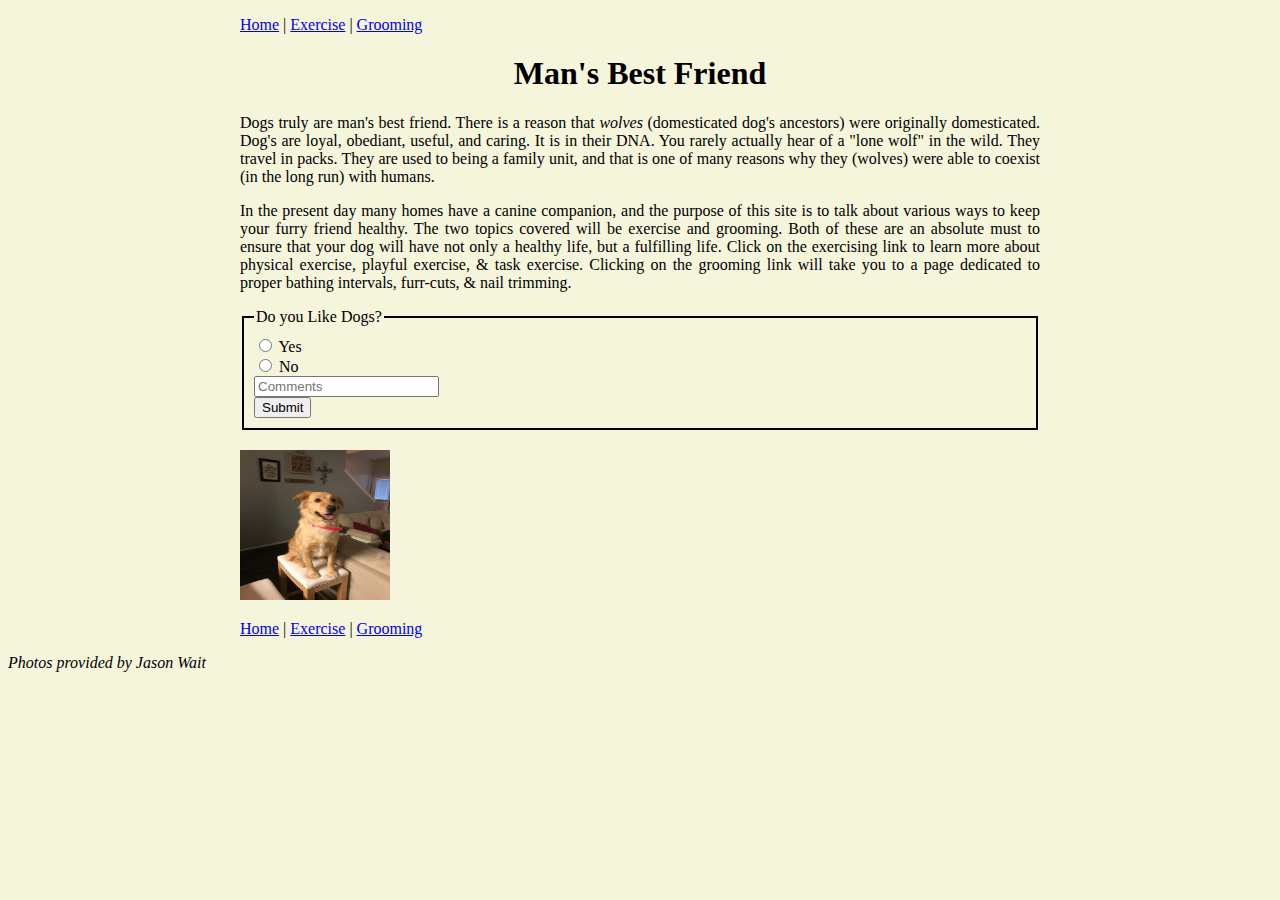
<file: index.html>
<!DOCTYPE html>
<html lang="en">

<head>
    <meta charset="UTF-8">
    <meta name="viewport" content="width=device-width, initial-scale=1.0">
    <title>Man's Best Friend</title>
    <link rel="stylesheet" href="styles.css">
</head>

<body>
<main>   
    <p><a href = "index.html"> Home</a> | <a href = "exercise.html"> Exercise</a> | <a href = "grooming.html"> Grooming</a></p>
    <h1><b>Man's Best Friend</b></h1>
    <p>Dogs truly are man's best friend.  There is a reason that <i>wolves</i> (domesticated dog's ancestors) were originally domesticated.  Dog's are loyal, obediant, useful, and caring.
        It is in their DNA.  You rarely actually hear of a "lone wolf" in the wild.  They travel in packs.  They are used to being a family unit, and that is one of many reasons why 
        they (wolves) were able to coexist (in the long run) with humans.
    </p>
    <p>In the present day many homes have a canine companion, and the purpose of this site is to talk about various ways to keep your furry friend healthy.  The two topics covered will 
        be exercise and grooming.  Both of these are an absolute must to ensure that your dog will have not only a healthy life, but a fulfilling life.  Click on the exercising link to 
        learn more about physical exercise, playful exercise, & task exercise.  Clicking on the grooming link will take you to a page dedicated to proper bathing intervals, furr-cuts, &
        nail trimming. 
    </p>
   <form action ="https://w3schools.com/action_page.php" method="post">
    <fieldset>
        <legend>Do you Like Dogs?</legend>
        <input type = "radio" id="yes" name="like_dogs" value="yes">
            <label for="yes">Yes</label><br>
        <input type = "radio" id="no" name="like_dogs" value="no">
            <label for="no">No</label><br>
        <input type = "text" id="comments" name="comments" placeholder="Comments"><br>
        <input type="submit" value="Submit">
    </fieldset>
    </form>
    <p><img src="images/pose.jpg" alt="Golden Retriever" class="golden-img" width="150px" height="150px"> </p>
    <p><a href = "index.html"> Home</a> | <a href = "exercise.html"> Exercise</a> | <a href = "grooming.html"> Grooming</a></p>
</main> 
</body>
<footer>
    <i> Photos provided by Jason Wait</i>
</footer>
</html>
</file>
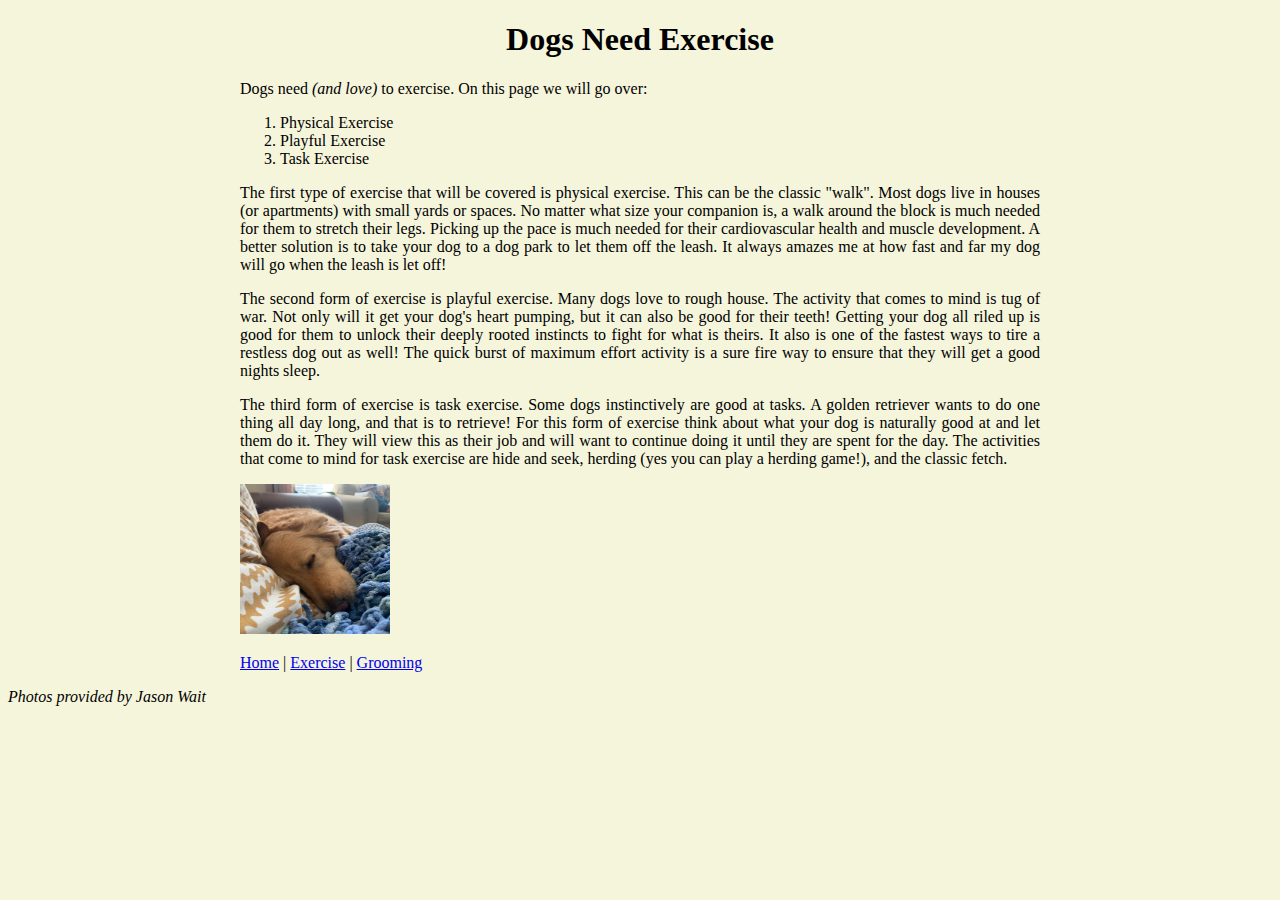
<file: exercise.html>
<!DOCTYPE html>
<html lang="en">

<head>
    <meta charset="UTF-8">
    <meta name="viewport" content="width=device-width, initial-scale=1.0">
    <title>Exercise</title>
    <link rel="stylesheet" href="styles.css">
</head>
<body>
<main>   

    <h1>
        <b>Dogs Need Exercise</b>
    </h1>
    <p>
        Dogs need <i>(and love)</i> to exercise.  On this page we will go over:
    </p>
    <ol>
        <li>Physical Exercise</li>
        <li>Playful Exercise</li>
        <li>Task Exercise</li>
    </ol>
    <p>
        The first type of exercise that will be covered is physical exercise.  This can be the classic "walk".  Most dogs live in houses (or apartments) with 
        small yards or spaces.  No matter what size your companion is, a walk around the block is much needed for them to stretch their legs.  Picking up the pace 
        is much needed for their cardiovascular health and muscle development.  A better solution is to take your dog to a dog park to let them off the leash.  It
        always amazes me at how fast and far my dog will go when the leash is let off!
    </p>
    <p>
        The second form of exercise is playful exercise.  Many dogs love to rough house.  The activity that comes to mind is tug of war.  Not only will it get your dog's 
        heart pumping, but it can also be good for their teeth!  Getting your dog all riled up is good for them to unlock their deeply rooted instincts to fight for what 
        is theirs.  It also is one of the fastest ways to tire a restless dog out as well!  The quick burst of maximum effort activity is a sure fire way to ensure that 
        they will get a good nights sleep.
    </p>
    <p>
        The third form of exercise is task exercise.  Some dogs instinctively are good at tasks.  A golden retriever wants to do one thing all day long, and that is to 
        retrieve!  For this form of exercise think about what your dog is naturally good at and let them do it.  They will view this as their job and will want to continue
        doing it until they are spent for the day.  The activities that come to mind for task exercise are hide and seek, herding (yes you can play a herding game!), and the 
        classic fetch.
    </p>

    <p><img src="images/sleeping.jpg" alt="Golden Retriever" class="golden-img" width="150px" height="150px"> </p>

    <p><a href = "index.html"> Home</a> | <a href = "exercise.html"> Exercise</a> | <a href = "grooming.html"> Grooming</a></p>
</main>
</body>
<footer>
    <i> Photos provided by Jason Wait</i>
</footer>
</html>
</file>
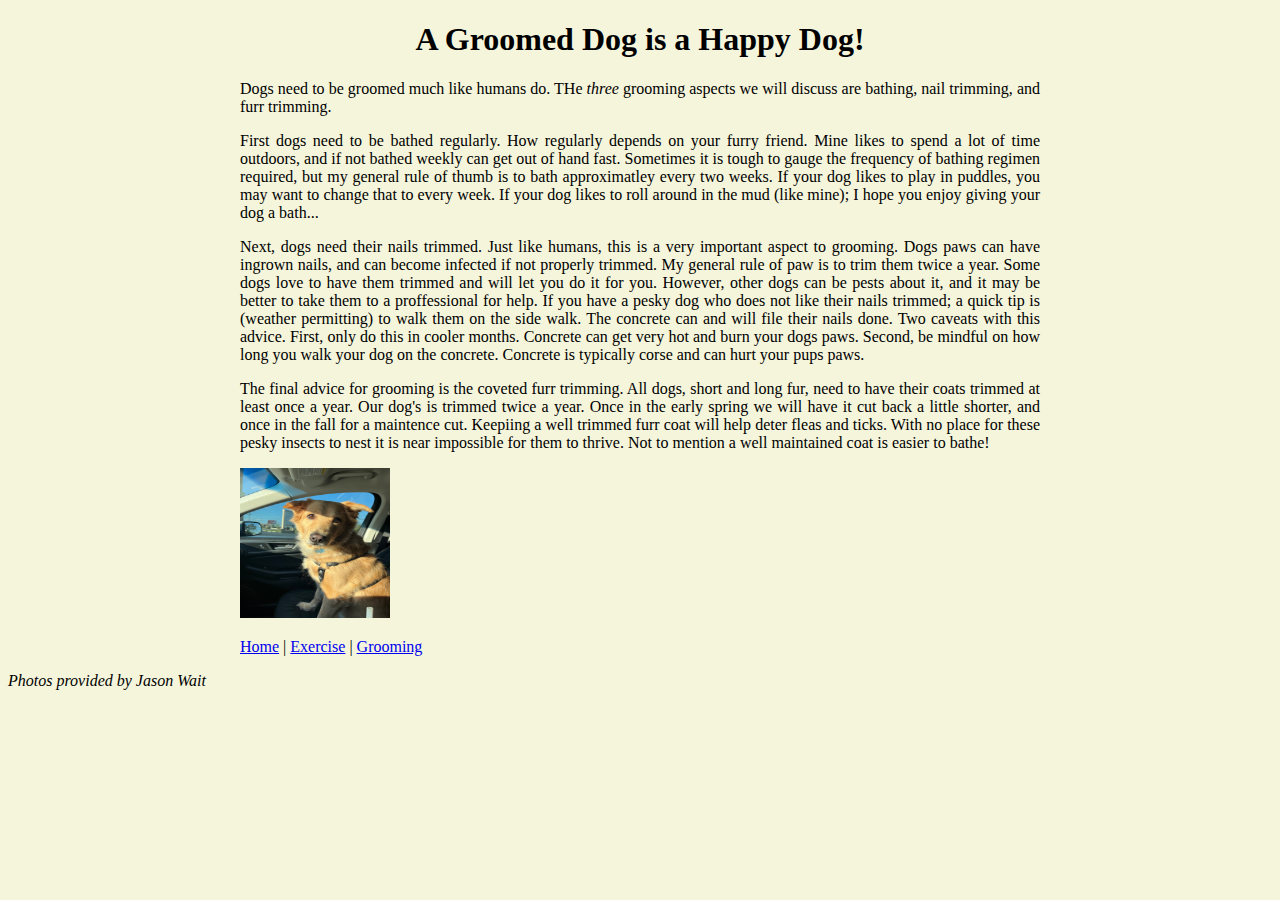
<file: grooming.html>
<!DOCTYPE html>
<html lang="en">

<head>
    <meta charset="UTF-8">
    <meta name="viewport" content="width=device-width, initial-scale=1.0">
    <title>Man's Best Friend</title>
    <link rel="stylesheet" href="styles.css">
</head>
<body>
<main>
<h1> <b>A Groomed Dog is a Happy Dog!</b></h1>
<p>
    Dogs need to be groomed much like humans do.  THe <i>three</i> grooming aspects we will discuss are bathing, nail trimming, and furr trimming.
</p>
<p>
    First dogs need to be bathed regularly.  How regularly depends on your furry friend.  Mine likes to spend a lot of time outdoors, and if not  
    bathed weekly can get out of hand fast.  Sometimes it is tough to gauge the frequency of bathing regimen required, but my general rule of thumb
    is to bath approximatley every two weeks.  If your dog likes to play in puddles, you may want to change that to every week.  If your dog likes to 
    roll around in the mud (like mine); I hope you enjoy giving your dog a bath...
</p>
<p>
    Next, dogs need their nails trimmed.  Just like humans, this is a very important aspect to grooming.  Dogs paws can have ingrown nails, and can become
    infected if not properly trimmed.  My general rule of paw is to trim them twice a year.  Some dogs love to have them trimmed and will let you do it for you.
    However, other dogs can be pests about it, and it may be better to take them to a proffessional for help.  If you have a pesky dog who does not like their nails
    trimmed; a quick tip is (weather permitting) to walk them on the side walk.  The concrete can and will file their nails done.  Two caveats with this advice.  First,
    only do this in cooler months.  Concrete can get very hot and burn your dogs paws.  Second, be mindful on how long you walk your dog on the concrete.  Concrete is typically
    corse and can hurt your pups paws.
</p>
<p>
    The final advice for grooming is the coveted furr trimming.  All dogs, short and long fur, need to have their coats trimmed at least once a year.  Our dog's is trimmed twice
    a year.  Once in the early spring we will have it cut back a little shorter, and once in the fall for a maintence cut.  Keepiing a well trimmed furr coat will help deter fleas
    and ticks.  With no place for these pesky insects to nest it is near impossible for them to thrive.  Not to mention a well maintained coat is easier to bathe!
</p>
<p><img src="images/grooming.jpeg" alt="Golden Retriever" class="golden-img" width="150px" height="150px"> </p>
<p><a href = "index.html"> Home</a> | <a href = "exercise.html"> Exercise</a> | <a href = "grooming.html"> Grooming</a></p>   
</main>
</body>
<footer>
    <i> Photos provided by Jason Wait</i>
</footer>
</html>
</file>
<file: styles.css>
html {
    background-color: beige;
}
h1{
    text-align: center;
}
p{
    text-align: justify;
}
main{
   width: 800px;
   margin: auto;
   padding; 10px 
}
fieldset{
    border: 2px solid black;
    padding: 10px;
    margin-bottom: 20px;
}
</file>
